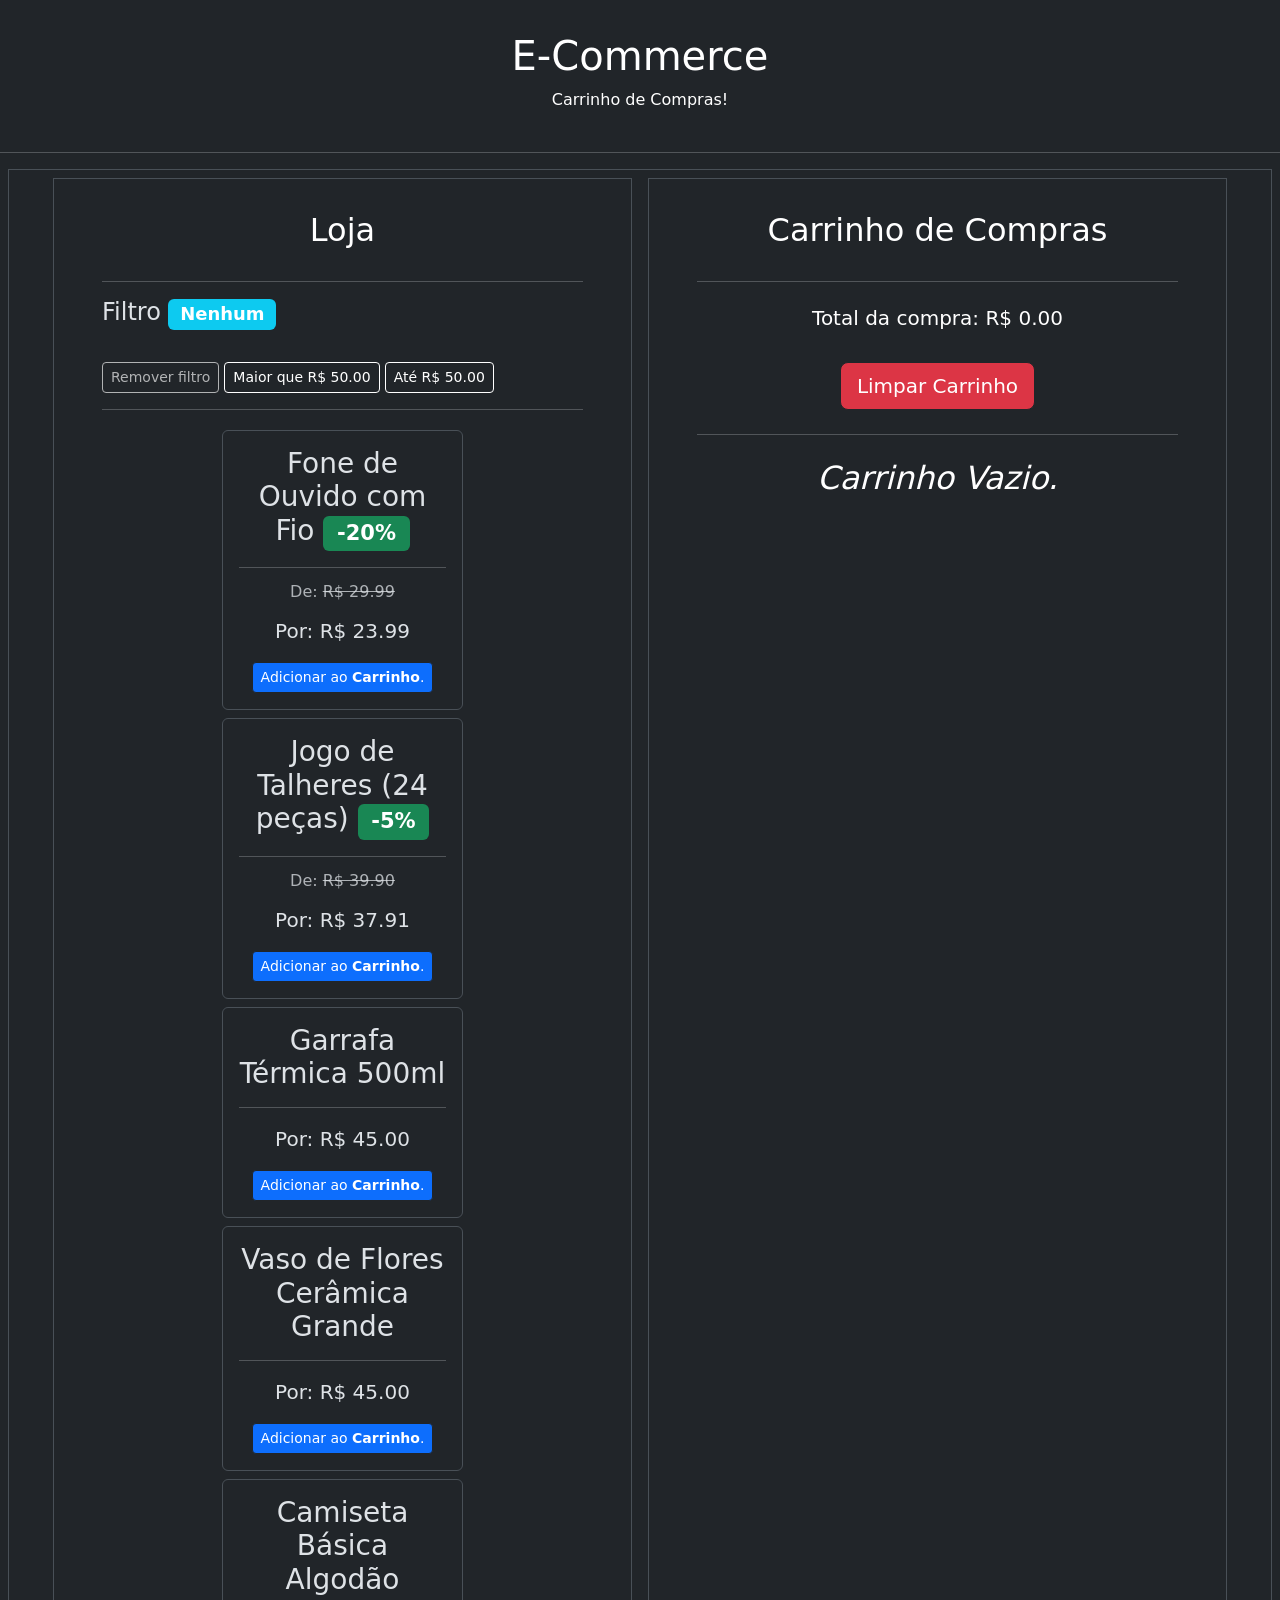
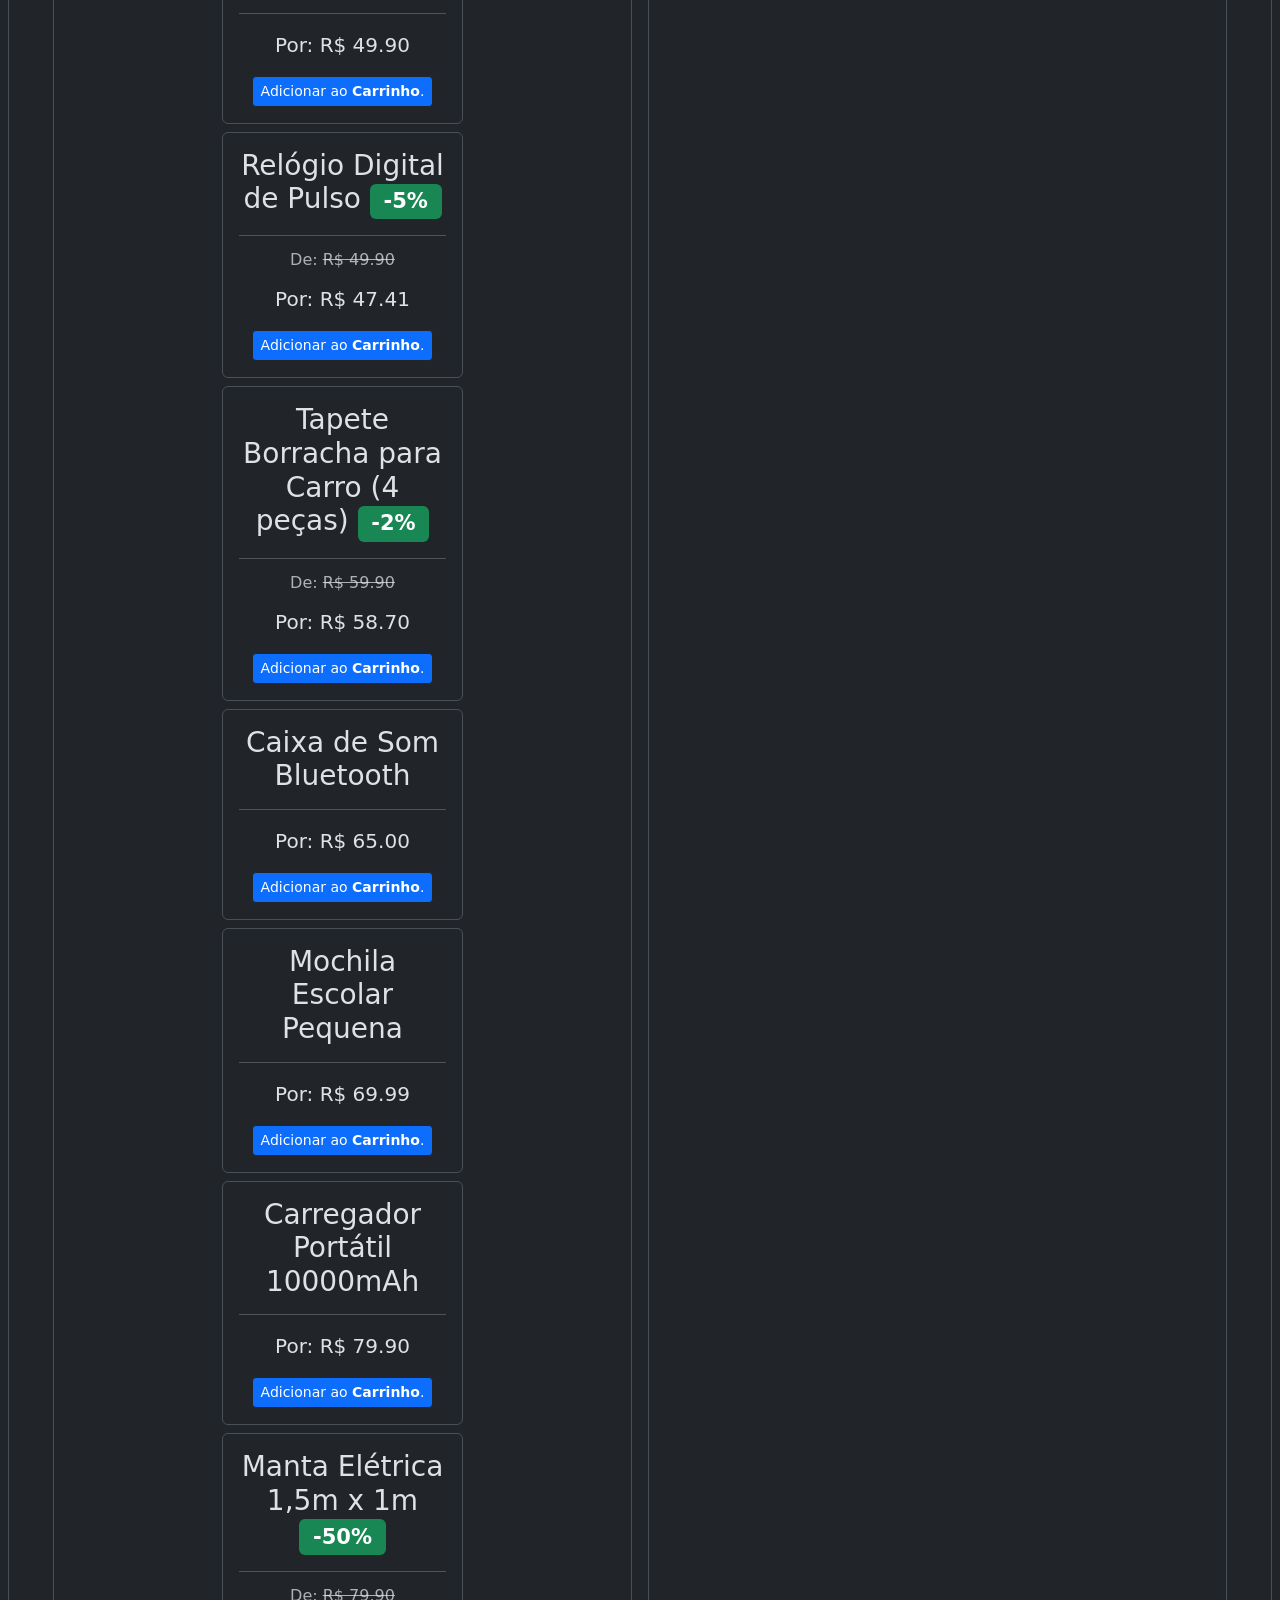
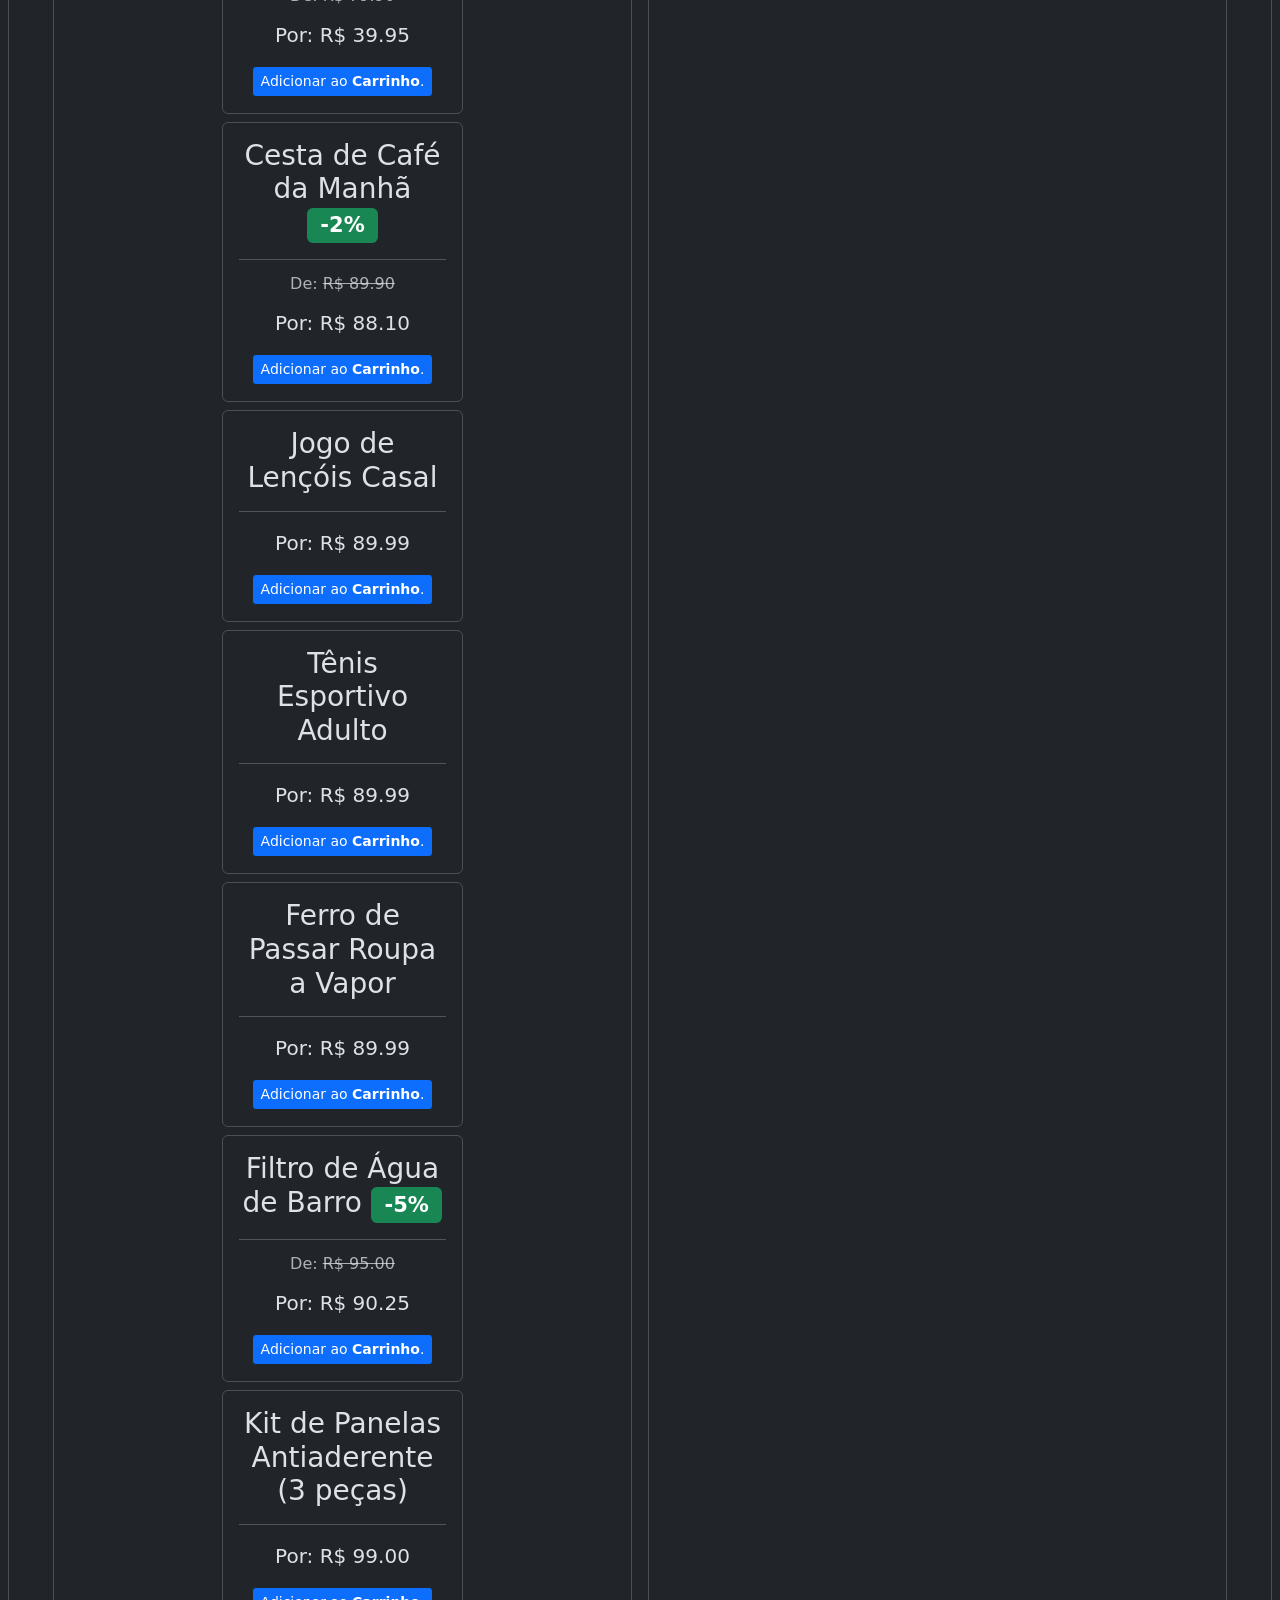
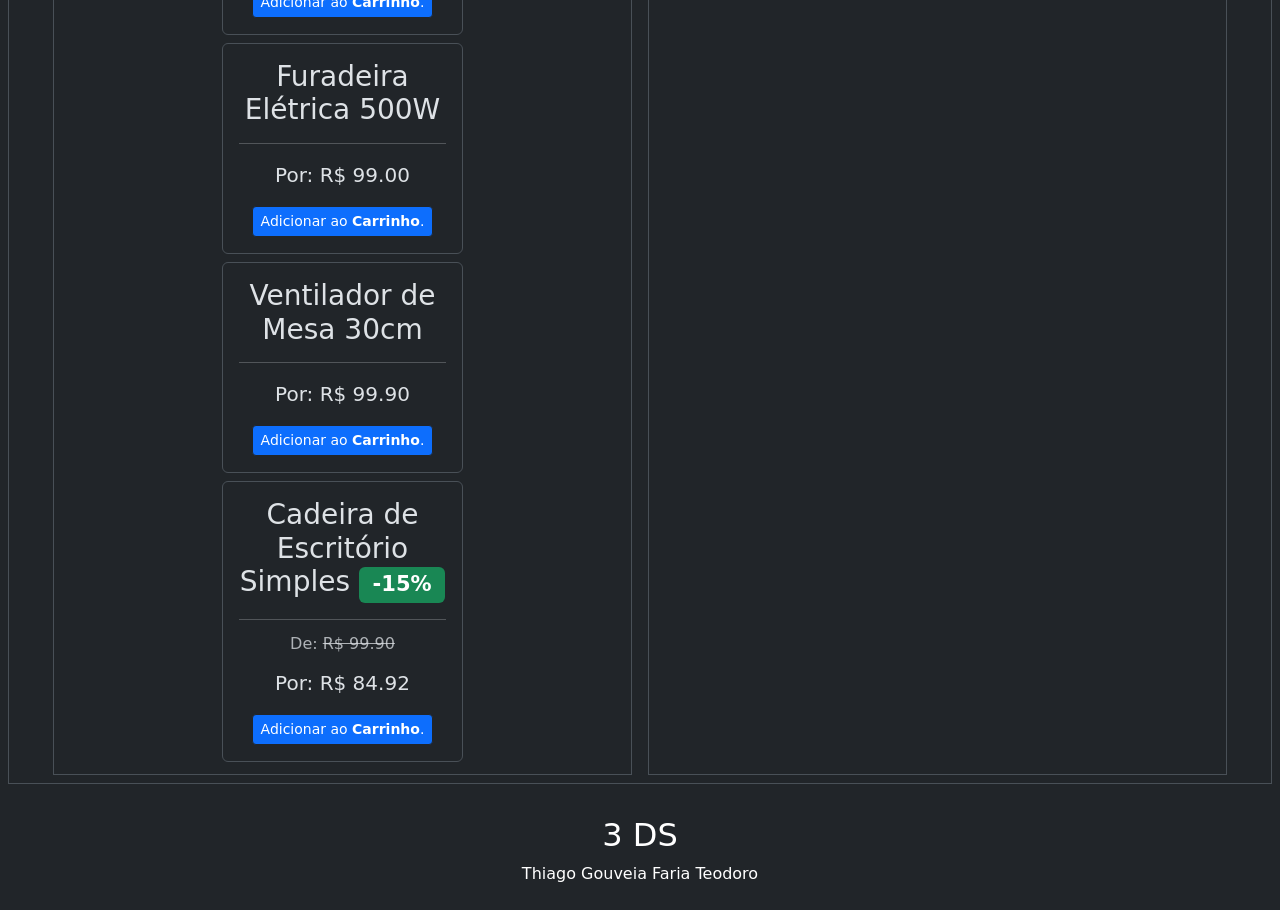
<file: carrinho-de-compras/index.html>
<!DOCTYPE html>
<html lang="pt-BR" data-bs-theme="dark">

<head>
    <meta charset="UTF-8">
    <meta name="viewport" content="width=device-width, initial-scale=1.0">

    <!-- Bootstrap -->
    <link href="https://cdn.jsdelivr.net/npm/bootstrap@5.3.8/dist/css/bootstrap.min.css" rel="stylesheet"
        integrity="sha384-sRIl4kxILFvY47J16cr9ZwB07vP4J8+LH7qKQnuqkuIAvNWLzeN8tE5YBujZqJLB" crossorigin="anonymous">
    <script src="https://cdn.jsdelivr.net/npm/bootstrap@5.3.8/dist/js/bootstrap.bundle.min.js"
        integrity="sha384-FKyoEForCGlyvwx9Hj09JcYn3nv7wiPVlz7YYwJrWVcXK/BmnVDxM+D2scQbITxI"
        crossorigin="anonymous"></script>

    <title>E-Commerce</title>
</head>

<body onload='AtualizarLojaFiltro(Filtro.SEM); AtualizarCarrinho();'>

    <header>
        <div class="mt-4 p-2 text-white rounded text-center">
            <h1>E-Commerce</h1>
            <p>Carrinho de Compras!</p>
        </div>
    </header>

    <hr>

    <main>

        <div class="container-0 px-5 m-2 border justify-content-center"> <!-- Container Geral -->
            <div class="row">
                <div class="col justify-content-center px-5 m-2 border"> <!-- Seção da Loja -->

                    <div class="row mt-4 p-2 text-white rounded text-center"> <!-- Título da Loja -->
                        <h2>Loja</h2>
                    </div>

                    <hr>

                    <div id="filtro"> <!-- Div do filtro -->
                        <h4>Filtro <span class="badge bg-info" id="filtro_texto">Nenhum</span></h4>
                        <!-- Filtro selecionado -->
                        <br>
                        <!-- Botões para alterar filtro -->
                        <button name="nenhum" type="button" class="btn btn-dark btn-sm border-white"
                            onclick='AtualizarLojaFiltro(Filtro.SEM)'>
                            Remover filtro
                        </button>
                        <button name="maior que 50" type="button" class="btn btn-dark btn-sm border-white"
                            onclick='AtualizarLojaFiltro(Filtro.MQ50)'>
                            Maior que R$ 50.00
                        </button>
                        <button name="ate 50" type="button" class="btn btn-dark btn-sm border-white"
                            onclick='AtualizarLojaFiltro(Filtro.A50)'>
                            Até R$ 50.00
                        </button>
                    </div>

                    <hr>

                    <div class="row justify-content-center mb-2">
                        <div id="lista de produtos"
                            class="row justify-content-center justify-content-md-around row-cols-auto">
                            <!-- Div contendo os produtos da loja -->

                        </div>
                    </div>

                </div>

                <br>

                <div class="col justify-content-center px-5 m-2 border"> <!-- Seção do carrinho -->

                    <div class="row mt-4 p-2 text-white rounded text-center"> <!-- Título do Carrinho -->
                        <h2>Carrinho de Compras</h2>
                    </div>

                    <hr>

                    <div class="row mt-4 text-white rounded text-center"> <!-- Valor Total -->
                        <h5 id="valor_total"></h5>
                        <div>
                            <button type="button" class="btn btn-danger btn-lg border-dark mt-4 mb-2" onclick='LimparCarrinho()'>
                                Limpar Carrinho
                            </button>
                        </div>
                    </div>

                    <hr>

                    <div class="row justify-content-center mb-2">
                        <div id="carrinho" class="row justify-content-center justify-content-md-around row-cols-auto">
                            <!-- Div contendo o carrinho -->

                        </div>
                    </div>

                </div>
            </div>
        </div>

    </main>

    <footer>
        <div class="mt-4 p-2 text-white rounded text-center">
            <h2>3 DS</h2>
            <p>Thiago Gouveia Faria Teodoro</p>
        </div>
    </footer>

    <script src="script.js"></script>

</body>

</html>
</file>
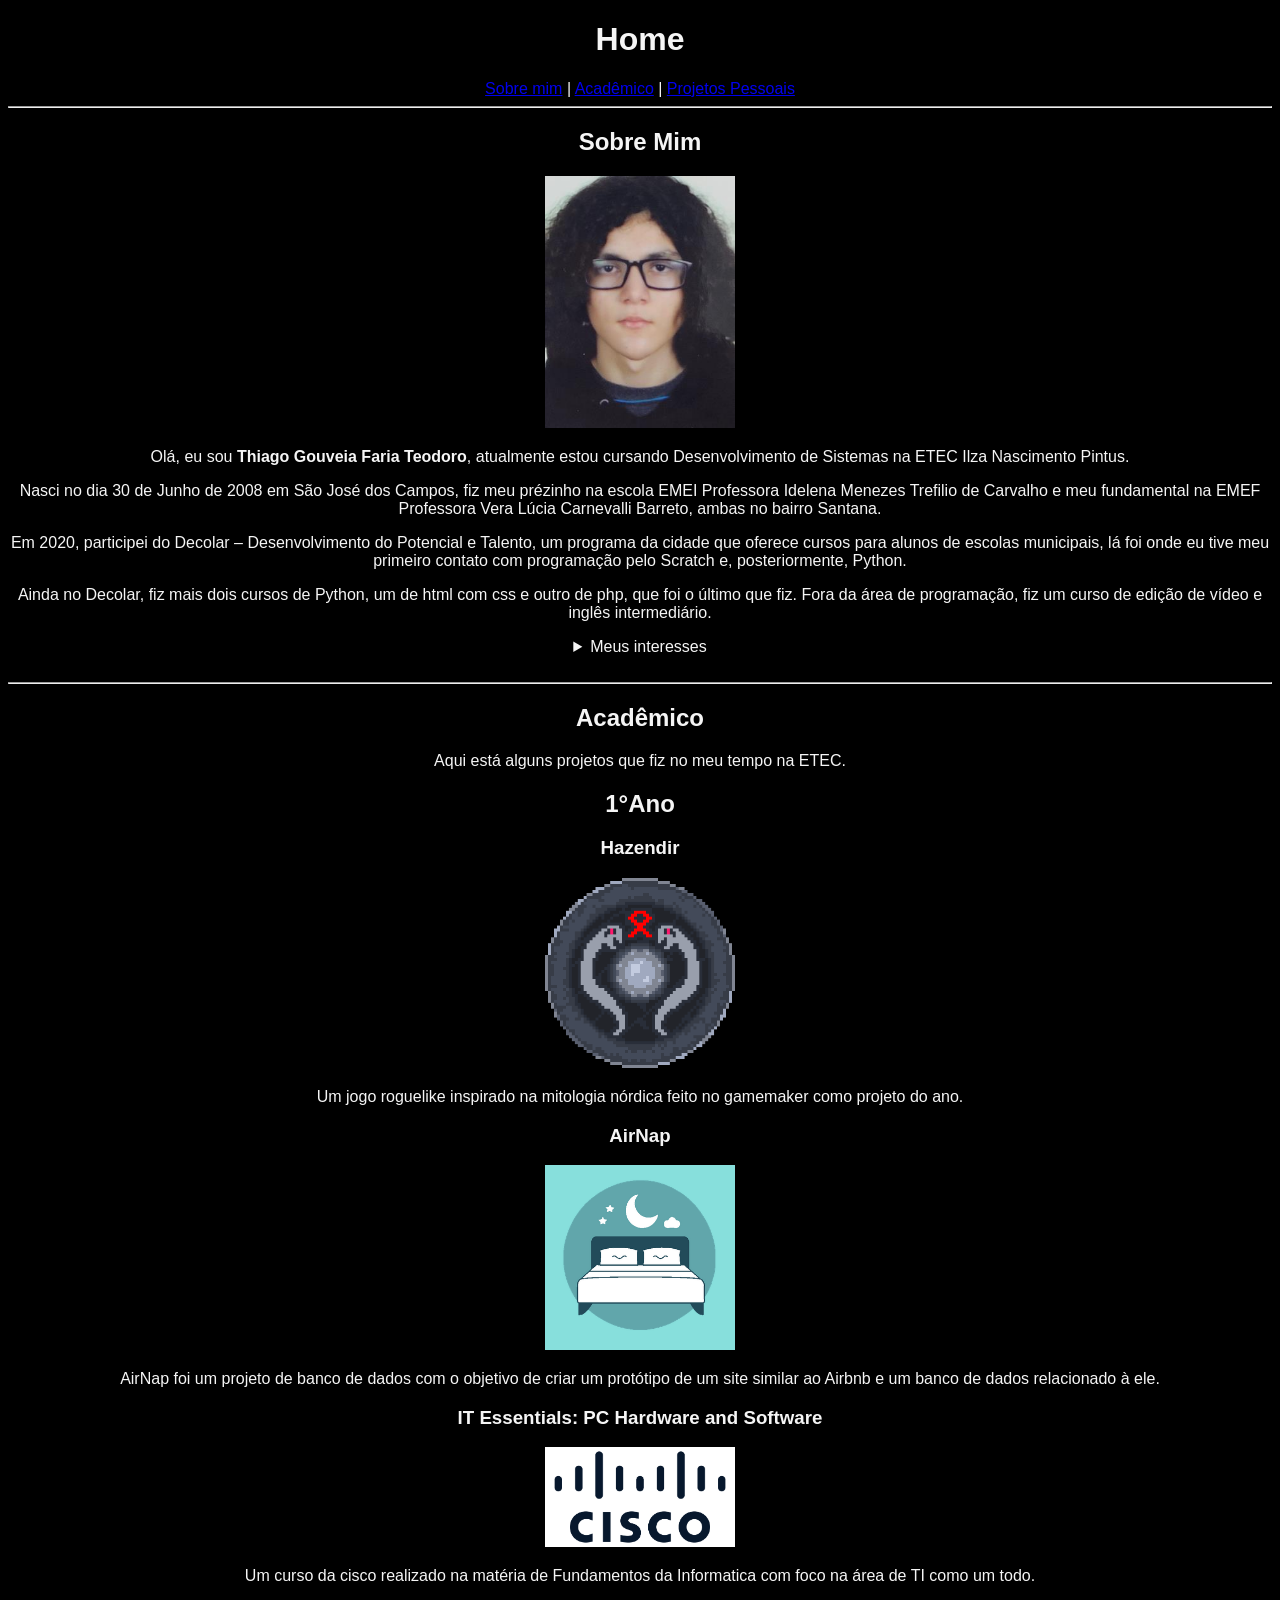
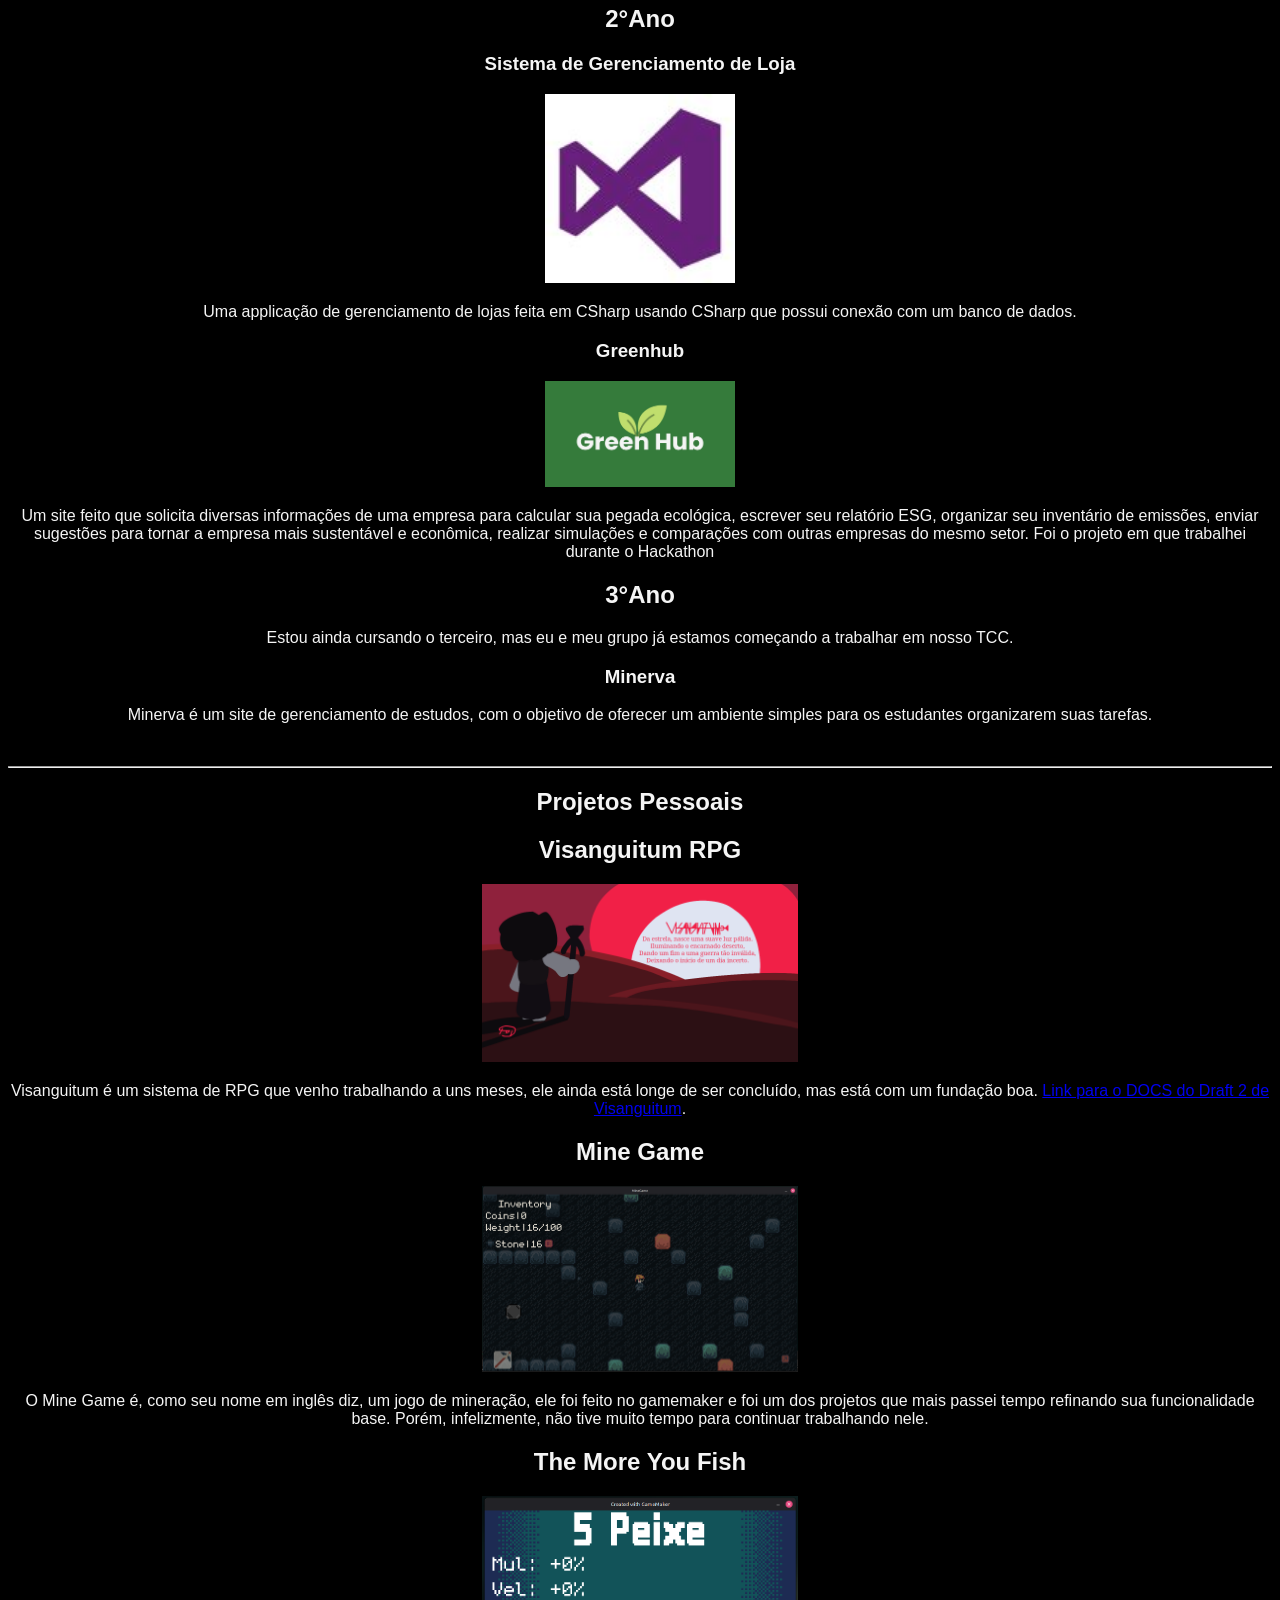
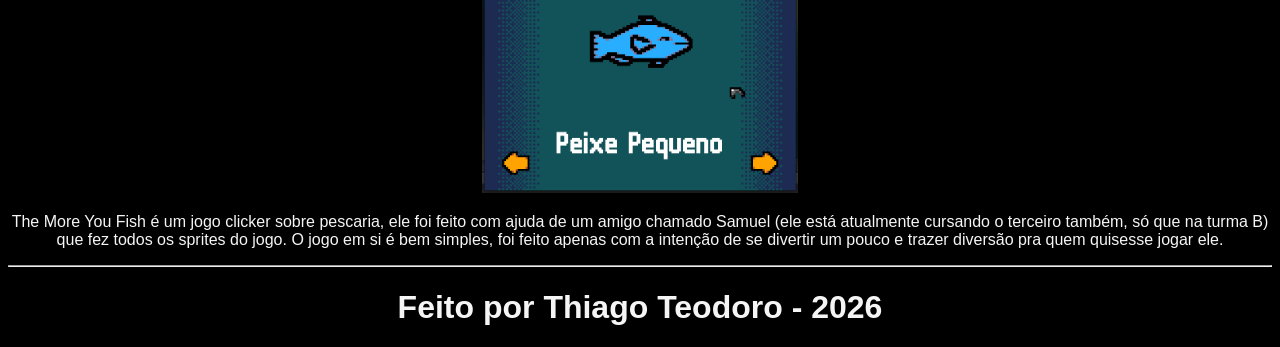
<file: portifolio/index.html>
<!DOCTYPE html>
<html lang="pt-BR">

<head>
    <meta charset="UTF-8">
    <meta name="viewport" content="width=device-width, initial-scale=1.0">
    <title>✨Home✨</title>
</head>

<body style="font-family: sans-serif; background-color: black; color: whitesmoke;">
    <center>
        <header> <!-- Título -->
            <h1>Home</h1>
            <nav>
                <a href="#sobre">Sobre mim</a> | <!-- Separação -->
                <a href="#academico">Acadêmico</a> |
                <a href="#pessoal">Projetos Pessoais</a>
            </nav>
        </header>

        <hr>

        <main>

            <section id="sobre"> <!-- Sessão Sobre Mim -->

                <h1>Sobre Mim</h1>

                <img src="imgs/eu.jpg" alt="Uma foto minha" width="15%" height="auto">

                <p>
                    Olá, eu sou <b>Thiago Gouveia Faria Teodoro</b>, atualmente estou cursando Desenvolvimento de
                    Sistemas na ETEC Ilza Nascimento Pintus.
                </p>
                    Nasci no dia 30 de Junho de 2008 em São José dos Campos, fiz meu prézinho na escola EMEI Professora
                    Idelena Menezes Trefilio de Carvalho e meu fundamental na EMEF Professora Vera Lúcia
                    Carnevalli Barreto, ambas no bairro Santana.
                </p>
                <p>
                    Em 2020, participei do Decolar – Desenvolvimento do Potencial e Talento, um programa da cidade que
                    oferece cursos para alunos de escolas municipais, lá foi onde eu tive meu primeiro contato com
                    programação pelo Scratch e, posteriormente, Python.
                </p>
                <p>
                    Ainda no Decolar, fiz mais dois cursos de Python, um de html com css e outro de php, que foi o
                    último que fiz. Fora da área de programação, fiz um curso de edição de vídeo e inglês intermediário.
                </p>

                <details>
                    <summary>Meus interesses</summary>

                    <h2>Desenhos</h2>
                    <p>
                        Desenhar é algo que nunca fui muito bom, mas sempre tive interesse em aprender, estudei um pouco
                        arte no ano passado e até cheguei a fazer alguns desenhos, mas ainda há muito o que melhorar.
                        Aprecie algumas artezinhas a seguir:
                    </p>
                    <img src="imgs/art-1.png" alt="Arte 1" width="25%" height="auto">
                    <img src="imgs/art-2.png" alt="Arte 1" width="25%" height="auto">
                    <img src="imgs/art-3.png" alt="Arte 1" width="25%" height="auto">

                    <h2>Desenvolvimento de Jogos</h2>
                    <img src="imgs/gamemaker-logo.webp" width="15%" height="auto">
                    <p>
                        Sempre gostei de jogos, mas a parte que mais me interessou foi a história de seu
                        desenvolvimento e como funciona suas mecânicas. Esse interesse me levou a estudar gamemaker
                        no final de 2023. Você pode encontrar alguns dos meus projetos de jogos em
                        <a href="#pessoal">Projetos Pessoais</a>.
                    </p>

                    <h2>RPG (role-playing game) de Mesa</h2>
                    <p>
                        RPG é como criar um jogo sem programar, focando apenas em suas mecânicas e história, depois
                        testando a sua criação com seus amigos. Eu comecei jogando Ordem Paranormal RPG e continuo
                        jogando ele até hoje, mas sempre gosto de testar ou até criar outros sistemas.
                    </p>

                </details>

            </section>

            <br>
            <hr>

            <section id="academico"> <!-- Sessão Acadêmica -->

                <h1>Acadêmico</h1>
                <p>Aqui está alguns projetos que fiz no meu tempo na ETEC.</p>

                <h2>1°Ano</h2>

                <h3>Hazendir</h3>
                <img src="imgs/hazendir-logo.png" width="15%" height="auto">
                <p>
                    Um jogo roguelike inspirado na mitologia nórdica feito no gamemaker como projeto do ano.
                </p>

                <h3>AirNap</h3>
                <img src="imgs/airnap.png" width="15%" height="auto">
                <p>
                    AirNap foi um projeto de banco de dados com o objetivo de criar um protótipo de um site similar ao
                    Airbnb e um banco de dados relacionado à ele.
                </p>

                <h3>IT Essentials: PC Hardware and Software</h3>
                <img src="imgs/cisco.png" width="15%" height="auto">
                <p>
                    Um curso da cisco realizado na matéria de Fundamentos da Informatica com foco na área de TI como um
                    todo.
                </p>

                <h2>2°Ano</h2>

                <h3>Sistema de Gerenciamento de Loja</h3>
                <img src="imgs/express.png" width="15%" height="auto">
                <p>
                    Uma applicação de gerenciamento de lojas feita em CSharp usando CSharp que possui conexão com um
                    banco de dados.
                </p>

                <h3>Greenhub</h3>
                <img src="imgs/greenhub.png" width="15%" height="auto">
                <p>
                    Um site feito que solicita diversas informações de uma empresa para calcular sua pegada ecológica,
                    escrever
                    seu relatório ESG, organizar seu inventário de emissões, enviar sugestões para tornar a empresa mais
                    sustentável e econômica, realizar simulações e comparações com outras empresas do mesmo setor. Foi o
                    projeto em que trabalhei durante o Hackathon
                </p>

                <h2>3°Ano</h2>

                <p>
                    Estou ainda cursando o terceiro, mas eu e meu grupo já estamos começando a trabalhar em nosso TCC.
                </p>
                <h3>Minerva</h3>
                <p>
                    Minerva é um site de gerenciamento de estudos, com o objetivo de oferecer um ambiente simples para
                    os estudantes organizarem suas tarefas.
                </p>

            </section>

            <br>
            <hr>

            <section id="pessoal"> <!-- Sessão Pessoal -->
                <h1>Projetos Pessoais</h1>

                <h2>Visanguitum RPG</h2>
                <img src="imgs/visanguitum.png" alt="Arte 1" width="25%" height="auto">
                <p>
                    Visanguitum é um sistema de RPG que venho trabalhando a uns meses, ele ainda está longe de ser
                    concluído, mas está com um fundação boa.
                    <a
                        href="https://docs.google.com/document/d/1cWOUlLJ_Ih5lCygwVGPkP8TJ8z5vGFr3xk2ZCxHj0uY/edit?tab=t.0#heading=h.3q7q0g5arx6p">
                        Link para o DOCS do Draft 2 de Visanguitum</a>.
                </p>

                <h2>Mine Game</h2>
                <img src="imgs/mine-game.png" alt="Arte 1" width="25%" height="auto">
                <p>
                    O Mine Game é, como seu nome em inglês diz, um jogo de mineração, ele foi feito no gamemaker e foi
                    um
                    dos projetos que mais passei tempo refinando sua funcionalidade base. Porém, infelizmente, não tive
                    muito tempo para continuar trabalhando nele.
                </p>


                <h2>The More You Fish</h2>
                <img src="imgs/the-more-you-fish.png" alt="Arte 1" width="25%" height="auto">
                <p>
                    The More You Fish é um jogo clicker sobre pescaria, ele foi feito com ajuda de um amigo chamado
                    Samuel (ele está atualmente cursando o terceiro também, só que na turma B) que fez todos os sprites
                    do jogo. O jogo em si é bem simples, foi feito apenas com a intenção de se divertir um pouco e
                    trazer diversão pra quem quisesse jogar ele.
                </p>

            </section>

            <hr>

        </main>

        <footer>
            <h1>Feito por Thiago Teodoro - 2026</h1>
        </footer>
    </center>
</body>

</html>
</file>
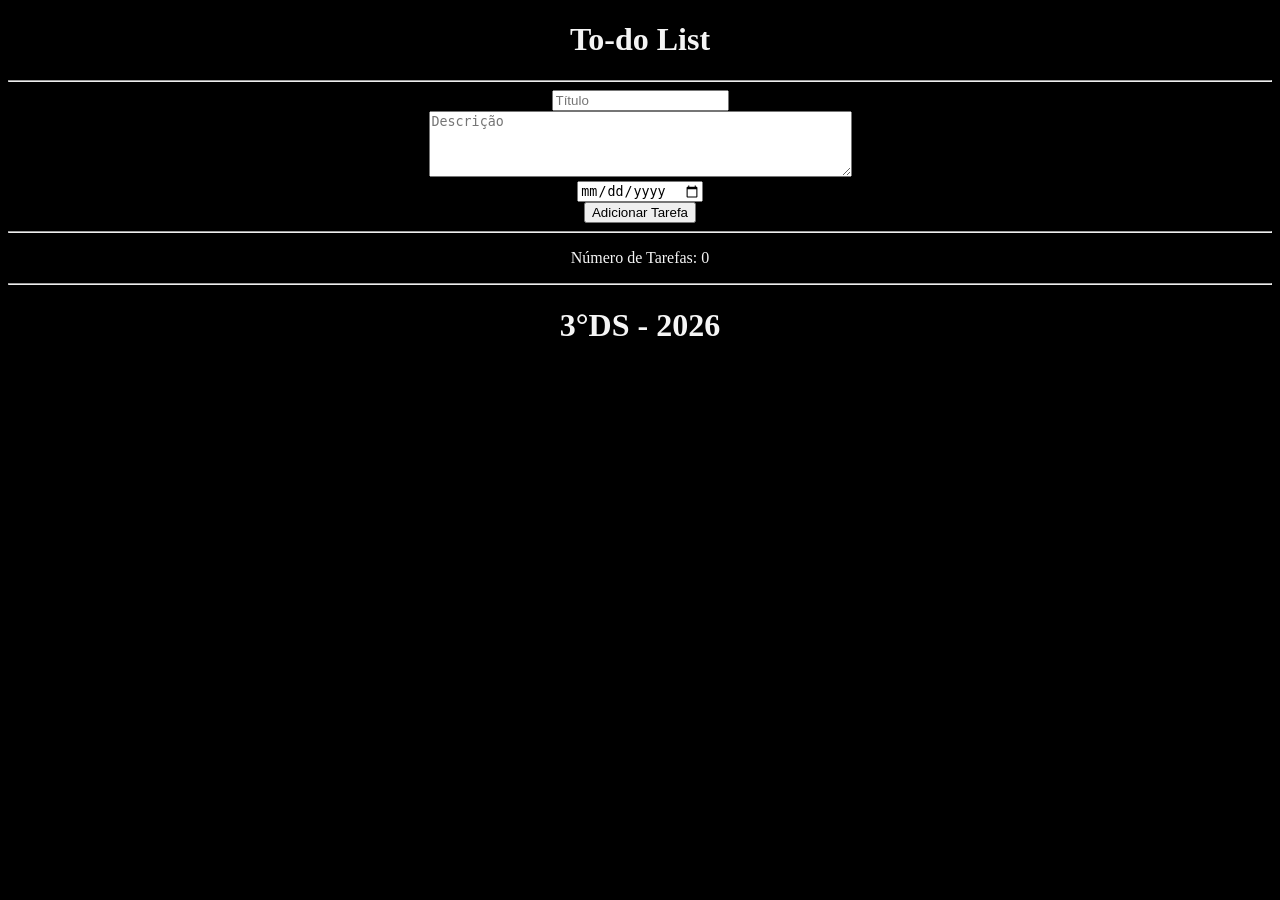
<file: to-do-list/index.html>
<!DOCTYPE html>
<html lang="pt-BR">

<head>
    <meta charset="UTF-8">
    <meta name="viewport" content="width=device-width, initial-scale=1.0">
    <title>To-do Lista</title>
</head>

<body style="font-family: comic sans MS; background-color: black; color: whitesmoke;">

    <center>

        <header>
            <h1>To-do List</h1>
        </header>

        <hr>

        <main>

            <!-- Inputs dos dados da Tarefa -->
            <input type="text" placeholder="Título" id="titulo">
            <br>
            <textarea placeholder="Descrição" rows="4" cols="50" id="descricao"></textarea>
            <br>
            <input type="date" id="prazo">
            <br>
            <button onclick="AdicionarTarefa()">Adicionar Tarefa</button>

            <hr>

            <p id="contador">Número de Tarefas: 0</p>

            <hr>

            <div id="lista"> <!-- Lista que contém as Tarefas -->

            </div>

        </main>

        <footer>
            <h1>3°DS - 2026</h1>
        </footer>

    </center>

    <script>

        let contadorTarefas = 0;
        function atualizarContador(valor) {
            contadorTarefas += valor;
            document.getElementById("contador").innerHTML = `Número de Tarefas: ${contadorTarefas}`;
        }

        function AdicionarTarefa() {
            const cTitulo = document.getElementById('titulo').value;
            const cDescricao = document.getElementById('descricao').value;

            const cData = new Date(document.getElementById('prazo').value); //transforma o valor do input do prazo em data
            const cPrazo = cData.toLocaleDateString(); //converte data para uma string com o formato local

            if (cTitulo.trim() != '' && cDescricao.trim() != '' && cPrazo.trim() != 'Invalid Date') { //usuário deve inserir valores válidos
                if (cDescricao.length > 3) {
                    
                    const novaTarefa = document.createElement('div');
                    novaTarefa.className = "tarefa";
                    novaTarefa.innerHTML = `
                        <h2 class="tituloTarefa">${cTitulo}</h2>
                        <p class="descricaoTarefa">${cDescricao}</p>
                        <p class="prazoTarefa">Prazo: ${cPrazo}</p>
                            
                        <button onclick="Concluir(this)">Concluir</button>
                        <button onclick="Remover(this)">Remover</button>
                            
                        <hr>
                    `;

                    const lista = document.getElementById('lista');
                    lista.appendChild(novaTarefa);

                    AtualizarContador(1);
                }
                else {
                    alert("Descrição deve ter mais de 3 dígitos.")
                }
            }
            else {
                alert("Insira valores válidos.")
            }

            document.getElementById('titulo').focus();
            document.getElementById('titulo').value = '';
            document.getElementById('descricao').value = '';
            document.getElementById('prazo').value = '';
        }

        function Concluir(botao) {
            const tarefa = botao.parentElement; //encontra a div da tarefa do botão
            tarefa.firstElementChild.style.textDecoration = 'line-through'; //adiciona um linha
        }

        function Remover(botao) {
            const tarefa = botao.parentElement;
            tarefa.remove();
            AtualizarContador(-1)
        }

    </script>

</body>

</html>
</file>
